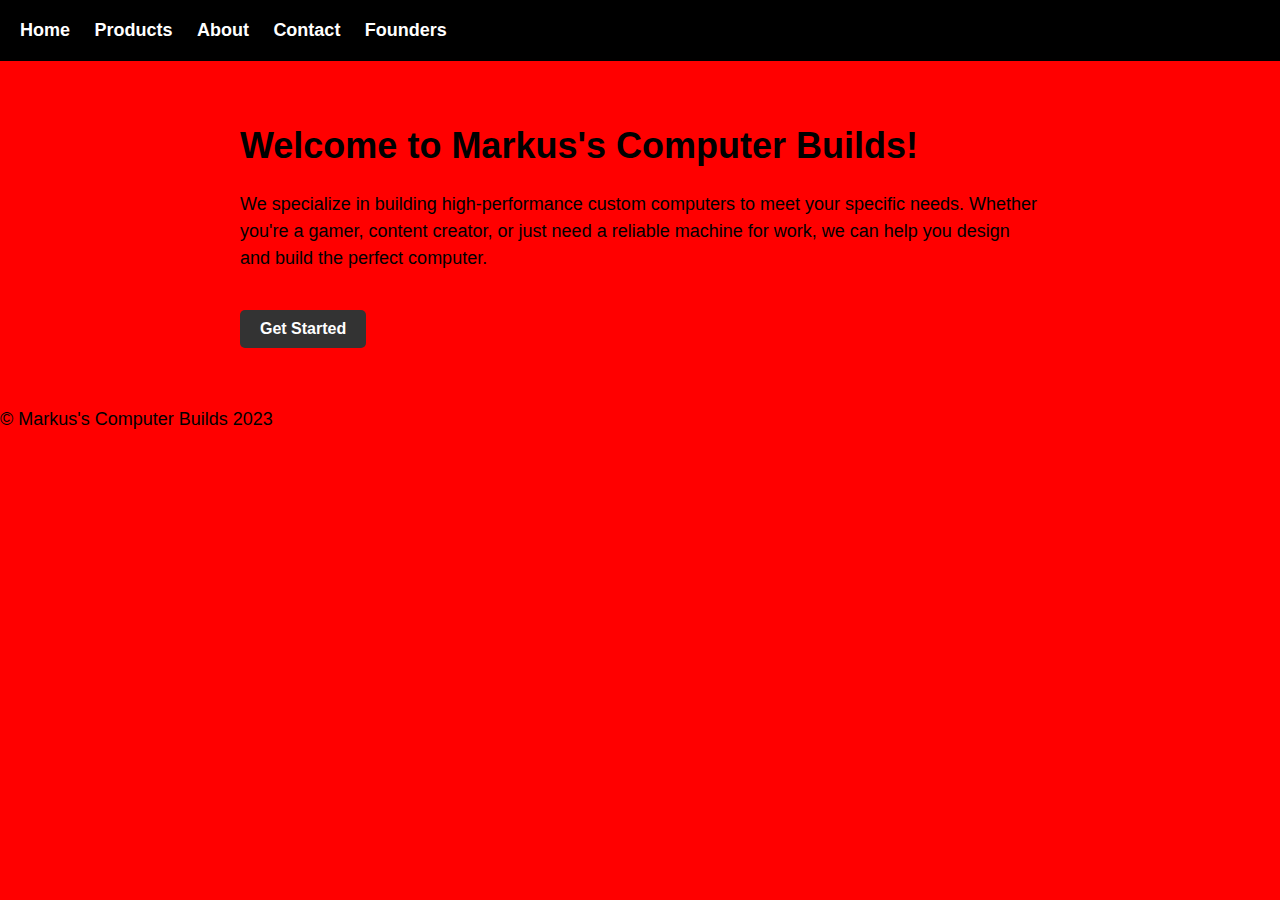
<file: index.html>
<!DOCTYPE html>
<html lang="en">
<head>
  <meta charset="UTF-8">
  <meta name="viewport" content="width=device-width, initial-scale=1.0">
  <title>Markus's Computer Builds</title>
  <link rel="stylesheet" href="style.css">
</head>
<body>
  <header>
    <nav>
      <ul>
        <li><a href="https://chaimr30.github.io/">Home</a></li>
        <li><a href="product.html">Products</a></li>
        <li><a href="about.html">About</a></li>
        <li><a href="contact.html">Contact</a></li>
        <li><a href="founders.html">Founders</a></li>
      </ul>
    </nav>
  </header>
  <main>
    <h1>Welcome to Markus's Computer Builds!</h1>
    <p>We specialize in building high-performance custom computers to meet your specific needs. Whether you're a gamer, content creator, or just need a reliable machine for work, we can help you design and build the perfect computer.</p>
    <a href="product.html" class="cta">Get Started</a>
  </main>
  <footer>
    <p>&copy; Markus's Computer Builds 2023</p>
  </footer>
</body>
</html>
</file>
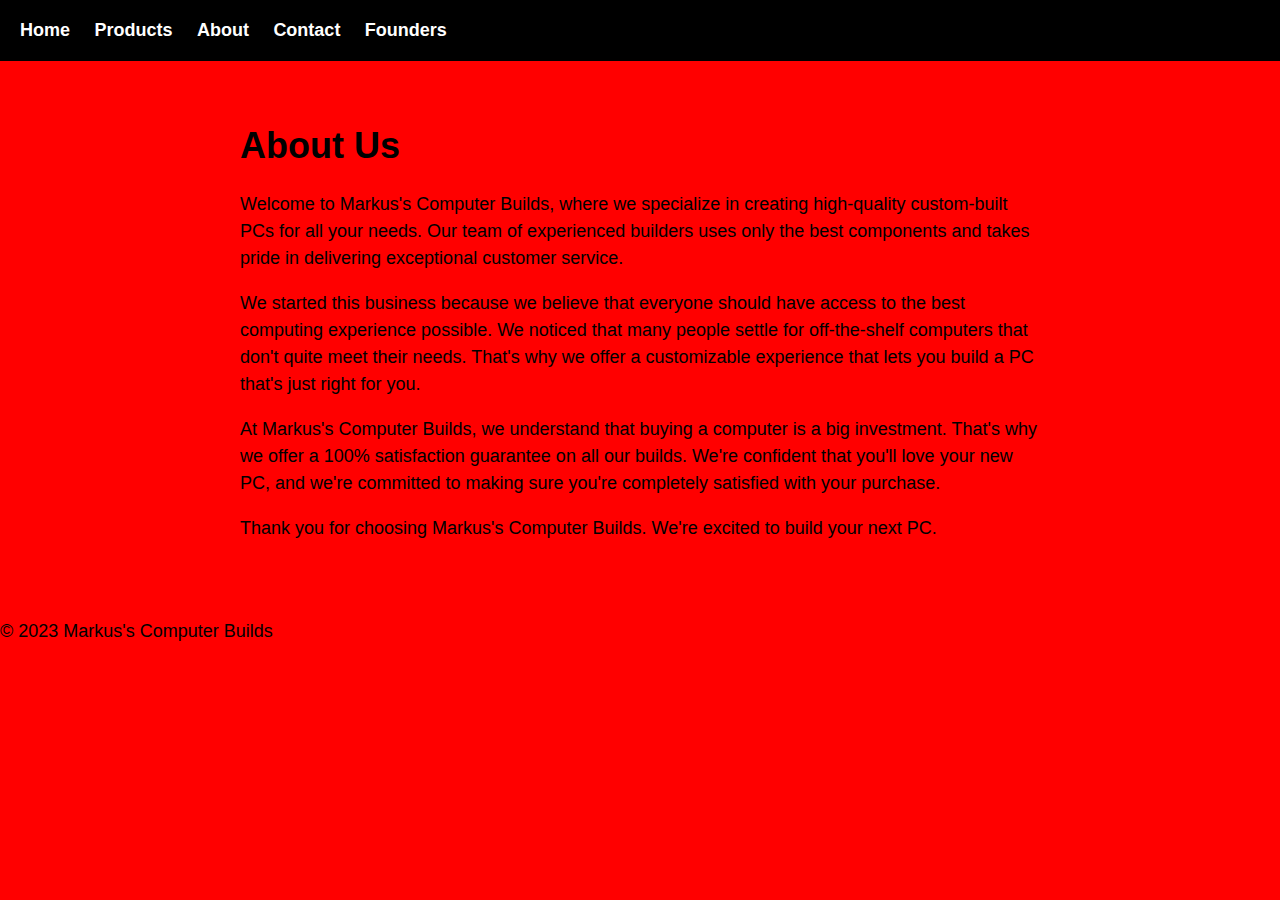
<file: about.html>
<!DOCTYPE html>
<html>
<head>
	<title>About Us - Markus's Computer Builds</title>
    <link rel="stylesheet" href="style.css"> 
</head>
<body>
	<header>
		<nav>
			<ul>
				<li><a href="index.html">Home</a></li>
				<li><a href="product.html">Products</a></li>
                <li><a href="about.html">About</a></li>
				<li><a href="contact.html">Contact</a></li>
				<li><a href="founders.html">Founders</a></li>
			</ul>
		</nav>
	</header>
	<main>
		<section>
			<h1>About Us</h1>
			<p>Welcome to Markus's Computer Builds, where we specialize in creating high-quality custom-built PCs for all your needs. Our team of experienced builders uses only the best components and takes pride in delivering exceptional customer service.</p>
			<p>We started this business because we believe that everyone should have access to the best computing experience possible. We noticed that many people settle for off-the-shelf computers that don't quite meet their needs. That's why we offer a customizable experience that lets you build a PC that's just right for you.</p>
			<p>At Markus's Computer Builds, we understand that buying a computer is a big investment. That's why we offer a 100% satisfaction guarantee on all our builds. We're confident that you'll love your new PC, and we're committed to making sure you're completely satisfied with your purchase.</p>
			<p>Thank you for choosing Markus's Computer Builds. We're excited to build your next PC.</p>
		</section>
	</main>
	<footer>
		<p>&copy; 2023 Markus's Computer Builds</p>
	</footer>
</body>
</html>
</file>
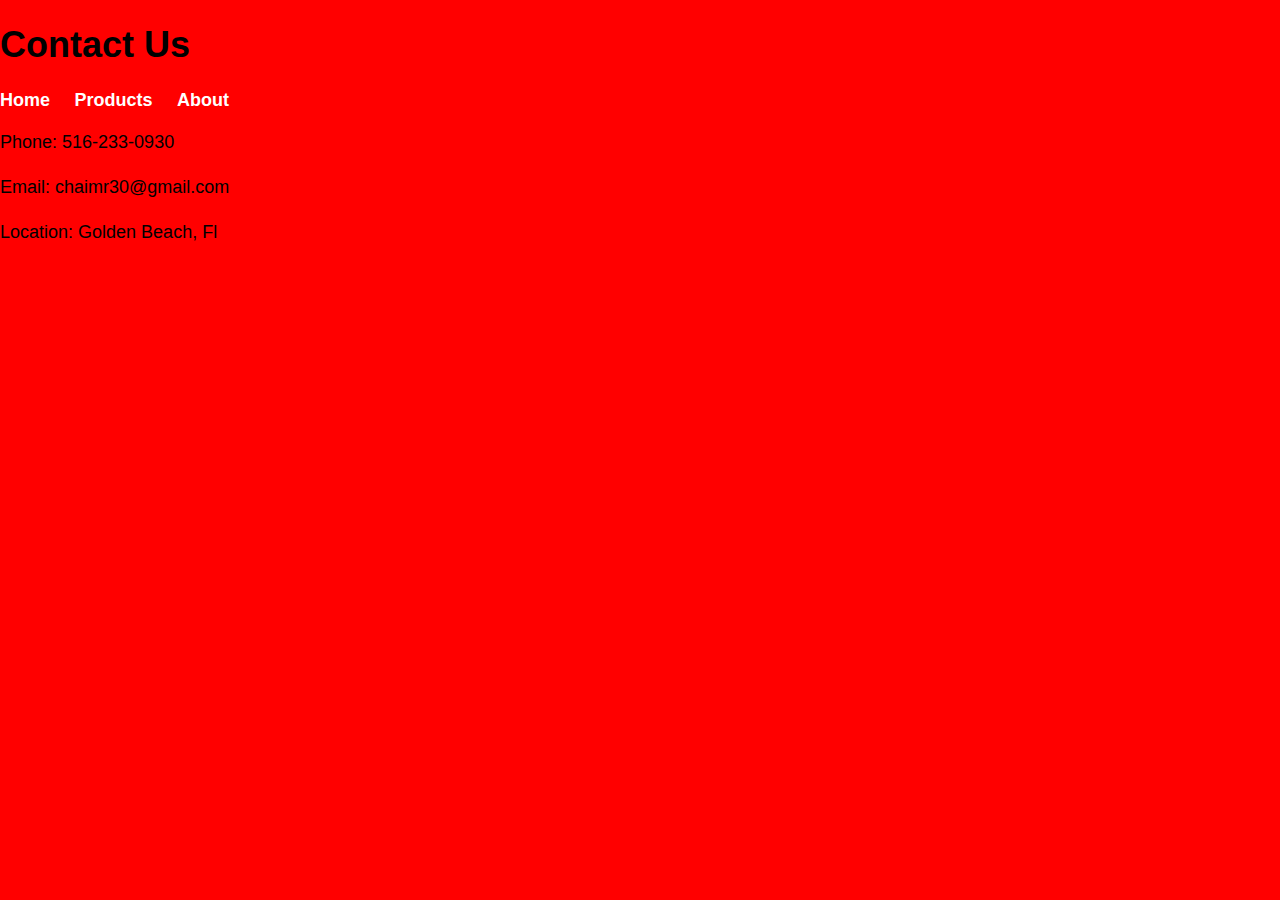
<file: contact.html>
<!DOCTYPE html>
<html>
<head>
	<title>Contact Us</title>
    <link rel="stylesheet" href="style.css">
</head>
<body>
	<h1>Contact Us</h1>
	<nav>
		<ul>
			<li><a href="index.html">Home</a></li>
			<li><a href="products.html">Products</a></li>
			<li><a href="about.html">About</a></li>
		</ul>
	</nav>
	<p>Phone: 516-233-0930</p>
	<p>Email: chaimr30@gmail.com</p>
	<p>Location: Golden Beach, Fl</p>
</body>
</html>
</file>
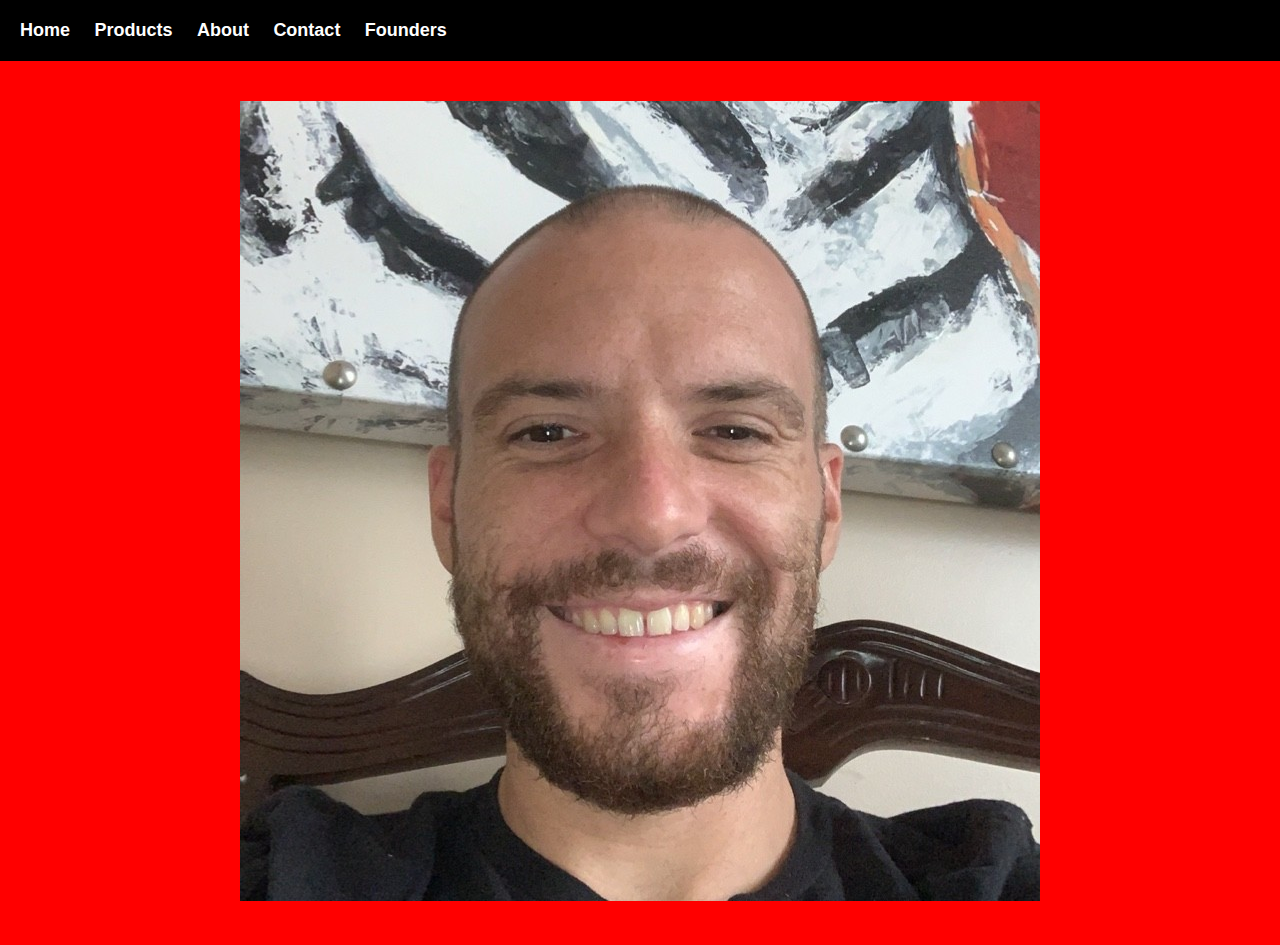
<file: founders.html>
<!DOCTYPE html>
<html>
<head>
	<title>Contact Us</title>
    <link rel="stylesheet" href="style.css">
</head>
<body>
    <header>
		<nav>
			<ul>
				<li><a href="index.html">Home</a></li>
				<li><a href="product.html">Products</a></li>
				<li><a href="about.html">About</a></li>
                <li><a href="contact.html">Contact</a></li>
				<li><a href="founders.html">Founders</a></li>
			</ul>
		</nav>
	</header>
    <main>
        <section>
            <img src="phillip.jpeg">
        </section>
    </main>
</body>
</html>
</file>
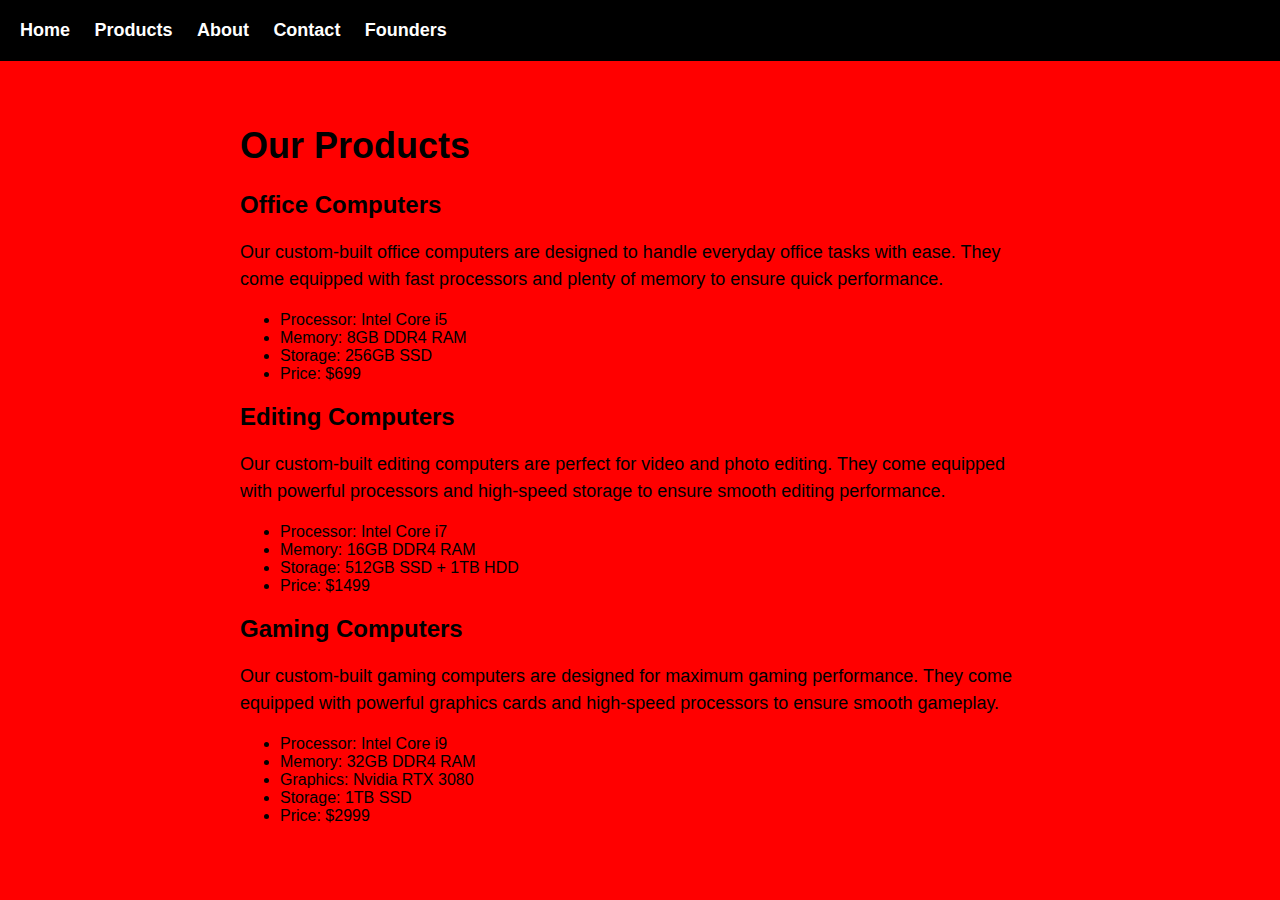
<file: product.html>
<!DOCTYPE html>
<html>
<head>
	<title>Markus's Computer Builds - Products</title>
    <link rel="stylesheet" href="style.css">
</head>
<body>
	<header>
		<nav>
			<ul>
				<li><a href="index.html">Home</a></li>
                <li><a href="product.html">Products</a></li>
				<li><a href="about.html">About</a></li>
				<li><a href="contact.html">Contact</a></li>
				<li><a href="founders.html">Founders</a></li>
			</ul>
		</nav>
	</header>
	
	<main>
		<h1>Our Products</h1>
		<section>
			<h2>Office Computers</h2>
		    <p>Our custom-built office computers are designed to handle everyday office tasks with ease. They come equipped with fast processors and plenty of memory to ensure quick performance.</p>
    <ul>
        <li>Processor: Intel Core i5</li>
        <li>Memory: 8GB DDR4 RAM</li>
        <li>Storage: 256GB SSD</li>
        <li>Price: $699</li>

		</section>
		
		<section>
			<h2>Editing Computers</h2>
			<p>Our custom-built editing computers are perfect for video and photo editing. They come equipped with powerful processors and high-speed storage to ensure smooth editing performance.</p>
    <ul>
        <li>Processor: Intel Core i7</li>
        <li>Memory: 16GB DDR4 RAM</li>
        <li>Storage: 512GB SSD + 1TB HDD</li>
        <li>Price: $1499</li>

		</section>
		
		<section>
			<h2>Gaming Computers</h2>
			<p>Our custom-built gaming computers are designed for maximum gaming performance. They come equipped with powerful graphics cards and high-speed processors to ensure smooth gameplay.</p>
    <ul>
        <li>Processor: Intel Core i9</li>
        <li>Memory: 32GB DDR4 RAM</li>
        <li>Graphics: Nvidia RTX 3080</li>
        <li>Storage: 1TB SSD</li>
        <li>Price: $2999</li>

		</section>
	</main>
</body>
</html>
</file>
<file: style.css>
body {
    font-family: Arial, sans-serif;
    margin: 0;
    background-color: #ff0000;
  }
  
  header {
    background-color: #000000;
    color: #fff;
    padding: 20px;
  }
  
  nav ul {
    list-style: none;
    margin: 0;
    padding: 0;
  }
  
  nav li {
    display: inline-block;
    margin-right: 20px;
  }
  
  nav a {
    color: #fff;
    text-decoration: none;
    font-weight: bold;
    font-size: 18px;
  }
  
  main {
    max-width: 800px;
    margin: 0 auto;
    padding: 40px;
  }
  
  h1 {
    font-size: 36px;
  }
  
  p {
    font-size: 18px;
    line-height: 1.5;
  }
  
  .cta {
    display: inline-block;
    background-color: #333;
    color: #fff;
    text-decoration: none;
    font-weight: bold;
    padding: 10px 20px;
    margin-top: 20px;
    border-radius: 5px;
  }
  
  .cta:hover {
    background-color: #ff0000;
  }
</file>
